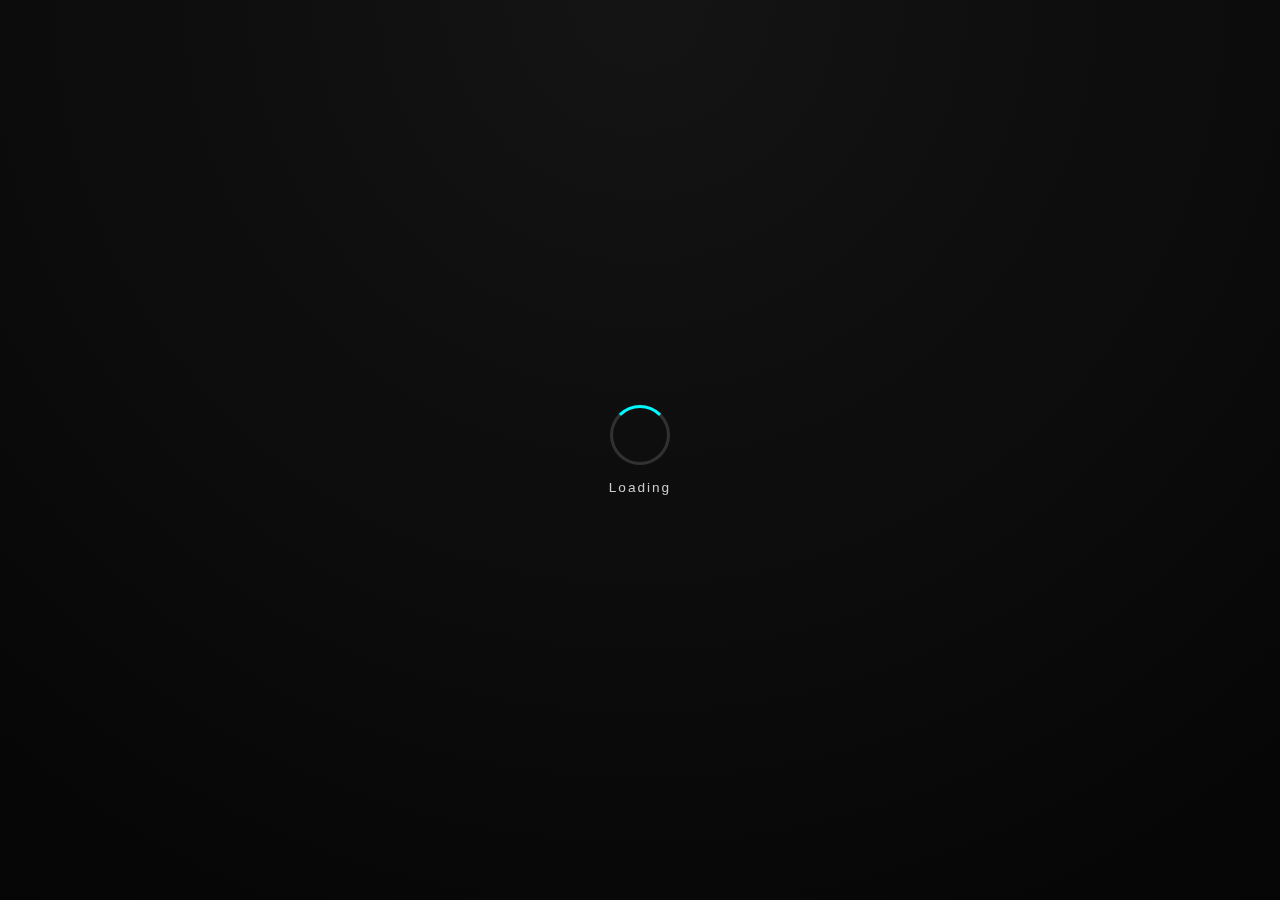
<file: index.html>
<!DOCTYPE html>
<html lang="es">
<head>
    <meta charset="UTF-8">
    <meta name="viewport" content="width=device-width, initial-scale=1.0">
    <title>1DC Studios</title>
    <link rel="stylesheet" href="style.css">
</head>
<script>
    window.addEventListener("load", () => {
        const loader = document.getElementById("loader");

        setTimeout(() => {
            loader.classList.add("hide");
        }, 1000); // 1 segundo de delay
    });
</script>


<body>
<!-- Loader -->
<div id="loader">
    <div class="loader-ring"></div>
    <span>Loading</span>
</div>

    <main class="container">

        <!-- Logo -->
        <img src="Images/logo.png" alt="1DC Studios Logo" class="logo">

        <h1>1DC Studios</span></h1>

        <p class="subtitle">
            Developing,<br>
            The Future
        </p>

        <p class="description">
            Website under construction.<br>
           
        </p>

        <div class="links">
            <a href="#" target="_blank">Discord</a>
            <a href="#" target="_blank">YouTube</a>
            <a href="#" target="_blank">TikTok</a>
        </div>

        <footer>
            © 2026 1DC Studios
        </footer>

    </main>

</body>
</html>
</file>
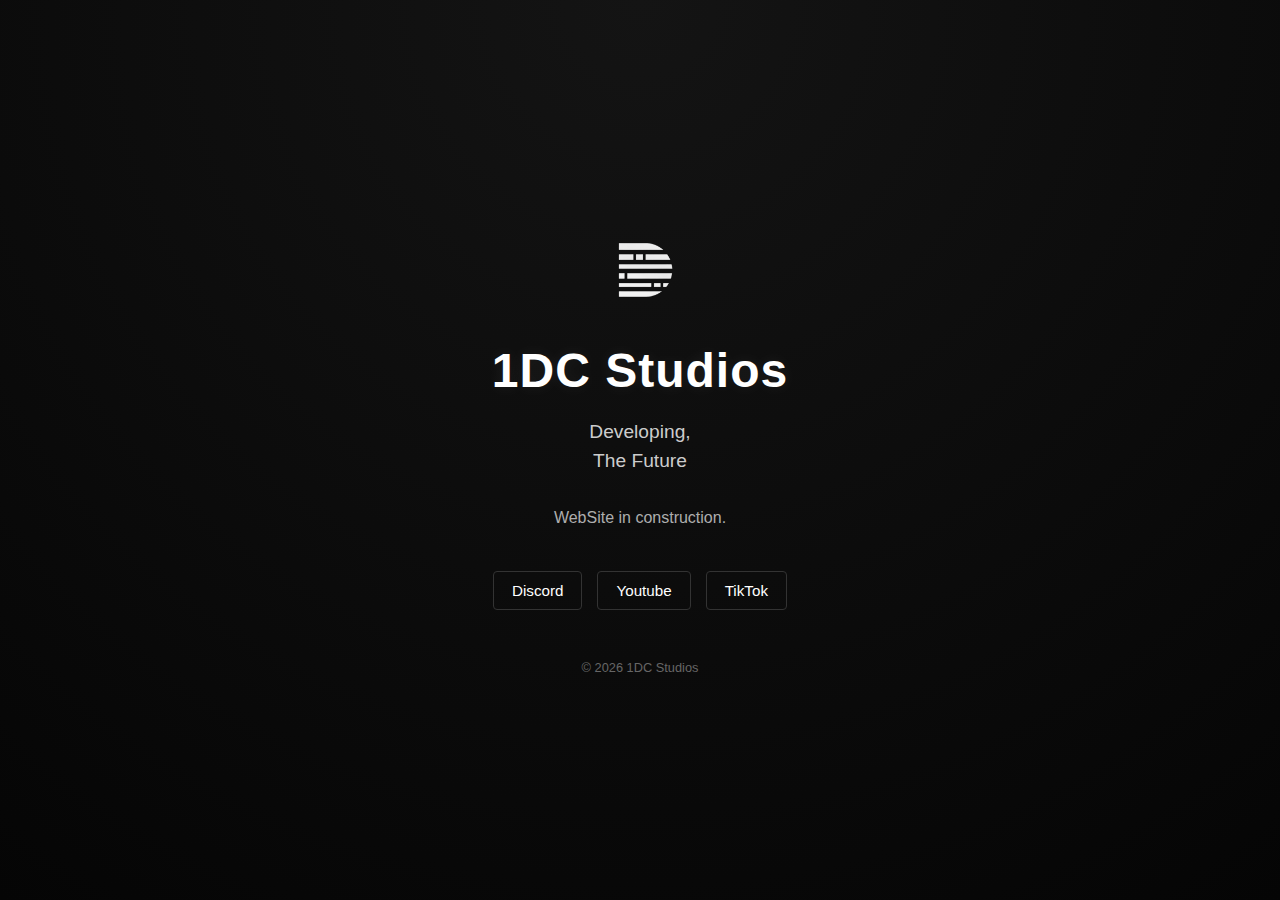
<file: main.html>
<!DOCTYPE html>
<html lang="es">
<head>
    <meta charset="UTF-8">
    <meta name="viewport" content="width=device-width, initial-scale=1.0">
    <title>1DC Studios</title>
    <link rel="stylesheet" href="style.css">
</head>
<body>

    <main class="container">

        <!-- Logo -->
        <img src="Images/logo.png" alt="1DC Studios Logo" class="logo">

        <h1>1DC Studios</h1>

        <p class="subtitle">
            Developing,<br>
            The Future
        </p>

        <p class="description">
            WebSite in construction.
        </p>

        <div class="links">
            <a href="#" target="_blank">Discord</a>
            <a href="#" target="_blank">Youtube</a>
            <a href="#" target="_blank">TikTok</a>
        </div>

        <footer>
            © 2026 1DC Studios
        </footer>

    </main>

</body>
</html>
</file>
<file: style.css>
/* Reset básico */
* {
    margin: 0;
    padding: 0;
    box-sizing: border-box;
}

/* Estilo general */
body {
    font-family: Arial, Helvetica, sans-serif;
    background: radial-gradient(circle at top, #141414, #050505);
    color: #ffffff;
    min-height: 100vh;
    display: flex;
    align-items: center;
    justify-content: center;
}

/* Contenedor principal */
.container {
    text-align: center;
    max-width: 700px;
    padding: 40px 20px;
}

/* Animación de entrada */
@keyframes fadeUp {
    from {
        opacity: 0;
        transform: translateY(20px);
    }
    to {
        opacity: 1;
        transform: translateY(0);
    }
}

.container > * {
    animation: fadeUp 0.8s ease forwards;
}

.container > *:nth-child(1) { animation-delay: 0.1s; }
.container > *:nth-child(2) { animation-delay: 0.2s; }
.container > *:nth-child(3) { animation-delay: 0.3s; }
.container > *:nth-child(4) { animation-delay: 0.4s; }
.container > *:nth-child(5) { animation-delay: 0.5s; }

/* Logo */
.logo {
    width: 130px;
    height: auto;
    margin-bottom: 30px;
    opacity: 0.95;
    animation: float 4s ease-in-out infinite;
}

@keyframes float {
    0%, 100% { transform: translateY(0); }
    50% { transform: translateY(-6px); }
}

/* Título */
h1 {
    font-size: 3rem;
    font-weight: 700;
    letter-spacing: 1px;
    margin-bottom: 20px;
    text-shadow: 0 0 15px rgba(255,255,255,0.08);
}



/* Subtítulo */
.subtitle {
    font-size: 1.2rem;
    color: #cccccc;
    margin-bottom: 30px;
    line-height: 1.5;
}

/* Descripción */
.description {
    font-size: 1rem;
    color: #aeaeae;
    line-height: 1.6;
    margin-bottom: 40px;
}

.description span {
    color: #ffffff;
    font-weight: 500;
}

/* Links */
.links {
    display: flex;
    flex-wrap: wrap;
    justify-content: center;
    gap: 15px;
    margin-bottom: 50px;
}

.links a {
    position: relative;
    text-decoration: none;
    color: #ffffff;
    border: 1px solid #333333;
    padding: 10px 18px;
    border-radius: 4px;
    font-size: 0.95rem;
    overflow: hidden;
    transition: color 0.3s ease;
    z-index: 1;
}

.links a::after {
    content: "";
    position: absolute;
    inset: 0;
    background: #ffffff;
    transform: scaleX(0);
    transform-origin: left;
    transition: transform 0.3s ease;
    z-index: -1;
}

.links a:hover::after {
    transform: scaleX(1);
}

.links a:hover {
    color: #000000;
}

/* Footer */
footer {
    font-size: 0.8rem;
    color: #666666;
}

/* Selección personalizada */
::selection {
    background: #ffffff;
    color: #000000;
}

/* Responsive */
@media (max-width: 480px) {
    h1 {
        font-size: 2.2rem;
    }

    .subtitle {
        font-size: 1rem;
    }

    .logo {
        width: 110px;
    }
}
/* Loader pantalla completa */
#loader {
    position: fixed;
    inset: 0;
    background: radial-gradient(circle at top, #141414, #050505);
    display: flex;
    flex-direction: column;
    align-items: center;
    justify-content: center;
    z-index: 9999;
    transition: opacity 0.6s ease, visibility 0.6s ease;
}

/* Anillo animado */
.loader-ring {
    width: 60px;
    height: 60px;
    border: 3px solid rgba(255,255,255,0.15);
    border-top-color: #00f7ff;
    border-radius: 50%;
    animation: spin 1s linear infinite;
    margin-bottom: 15px;
}

/* Texto */
#loader span {
    font-size: 0.85rem;
    color: #cccccc;
    letter-spacing: 2px;
    animation: pulse 1.5s ease-in-out infinite;
}

/* Animaciones */
@keyframes spin {
    to { transform: rotate(360deg); }
}

@keyframes pulse {
    0%, 100% { opacity: 0.4; }
    50% { opacity: 1; }
}

/* Ocultar loader */
#loader.hide {
    opacity: 0;
    visibility: hidden;
}
</file>
